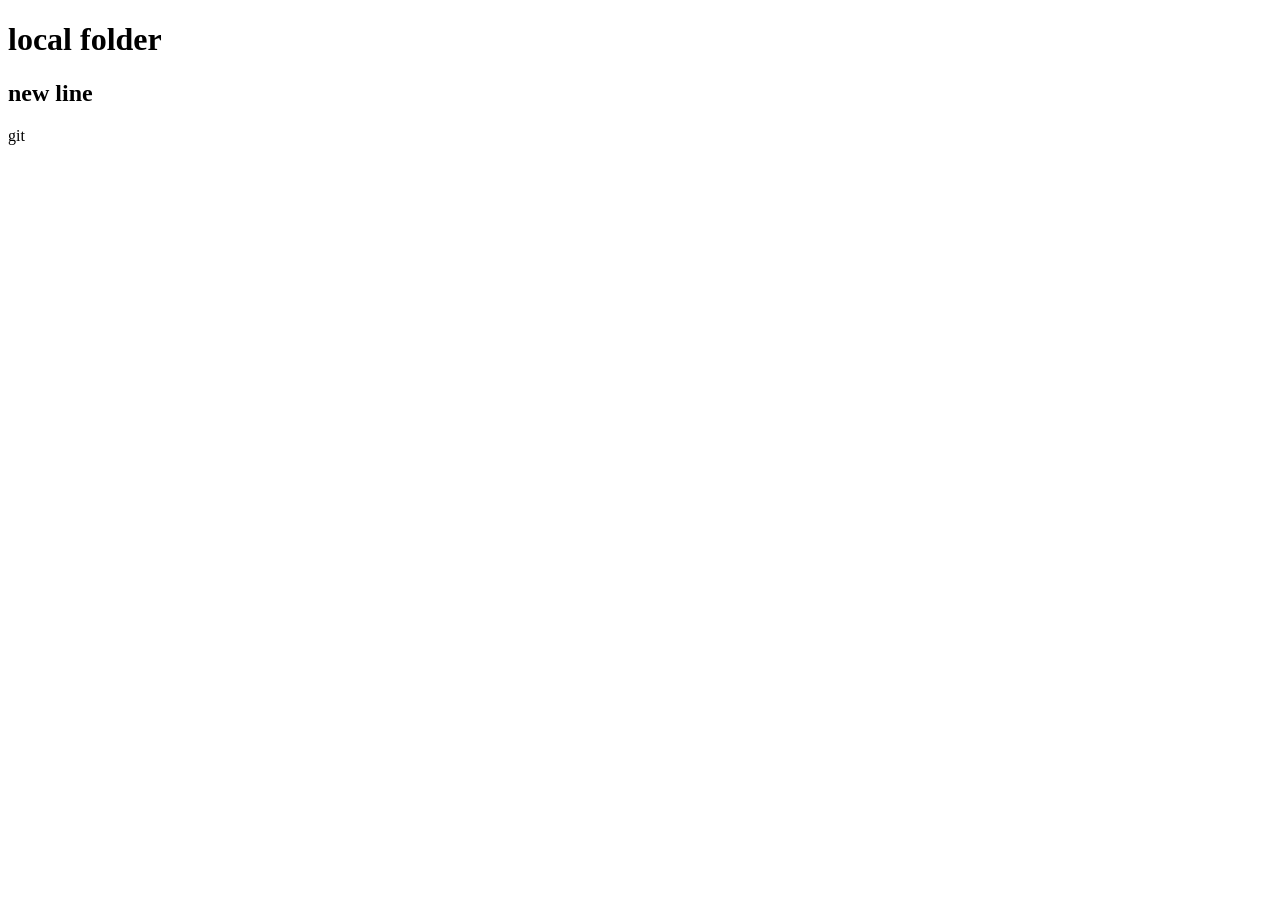
<file: index.html>
<!DOCTYPE html>
<html lang="en">
<head>
    <meta charset="UTF-8">
    <meta name="viewport" content="width=<device-width>, initial-scale=1.0">
    <title>Document</title>
</head>
<body>
    <h1> local folder </h1>
    <h2> new line </h2>
</body>git
</html>
</file>
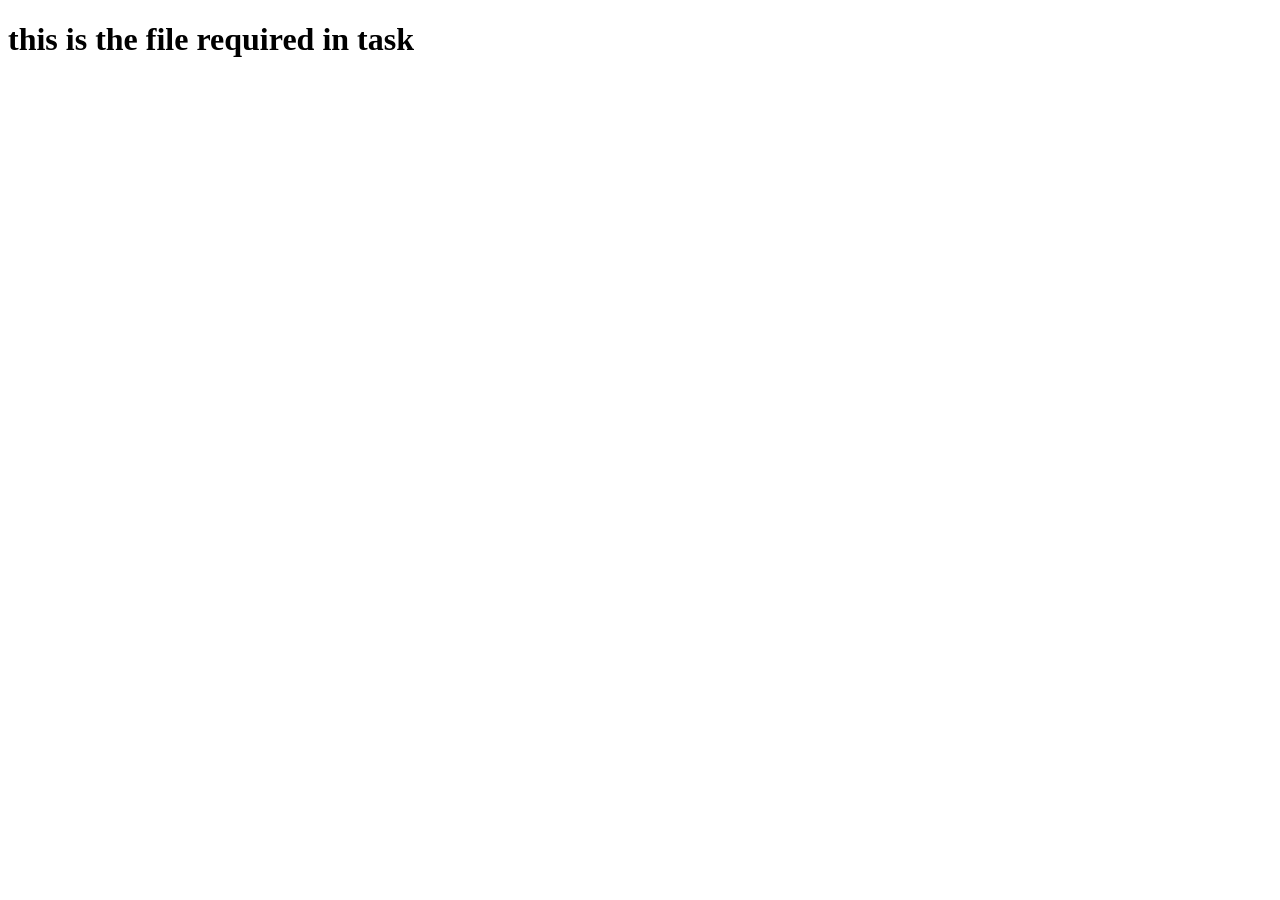
<file: index1.html>
<!DOCTYPE html>
<html lang="en">
<head>
    <meta charset="UTF-8">
    <meta name="viewport" content="width=device-width, initial-scale=1.0">
    <title>Document</title>
</head>
<body>
    <h1>this is the file required in task</h1>
</body>
</html>
</file>
